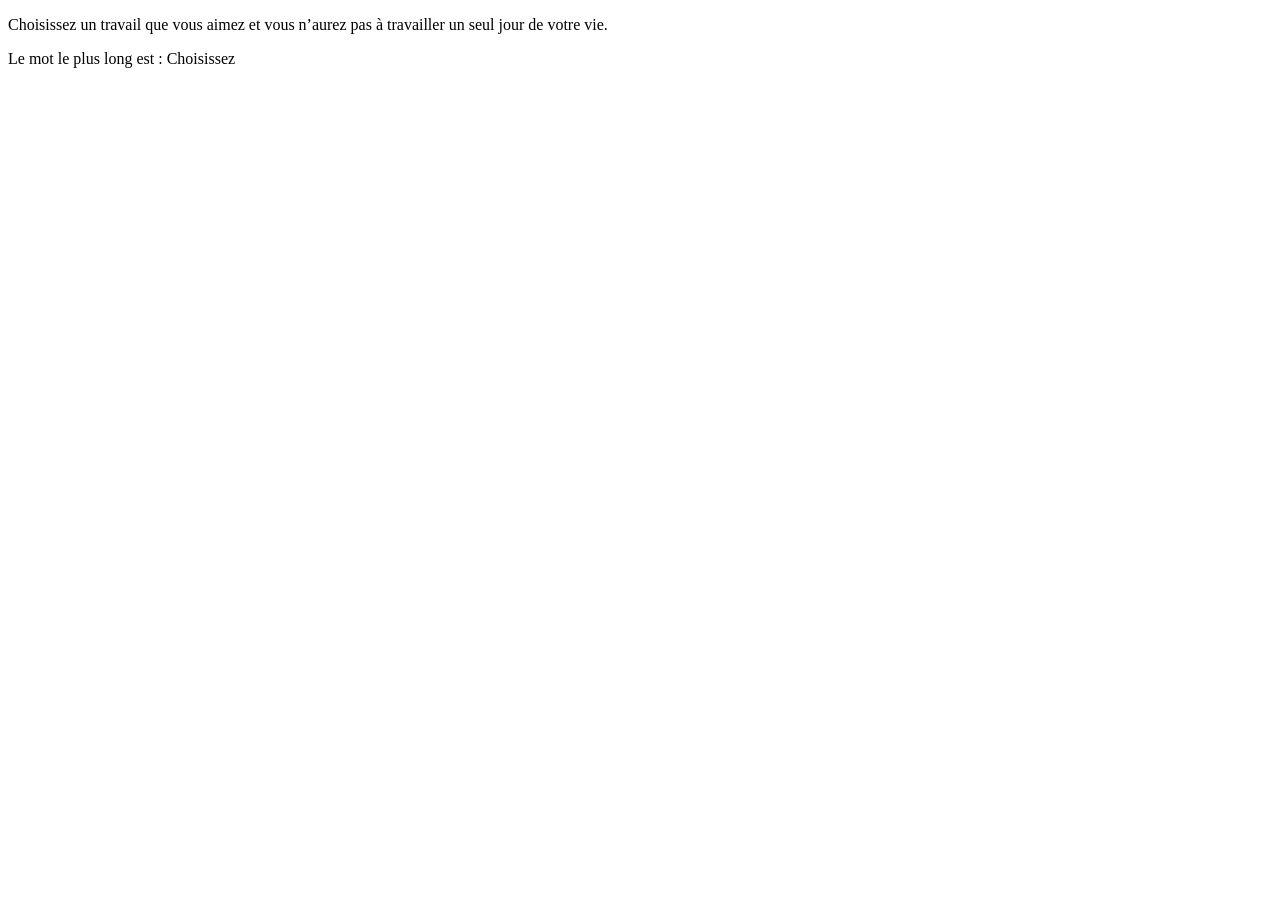
<file: dm-js-evan/mot-plus-long/mot-plus-long.html>
<!DOCTYPE html>
<html lang="fr">

<head>
    <meta charset="UTF-8" />
    <meta name="viewport" content="width=device-width, initial-scale=1.0" />
    <meta http-equiv="X-UA-Compatible" content="ie=edge" />
    <title>Mot le plus long</title>
</head>


<body>
    <header></header>
    <main>
        <p id="citation">Choisissez un travail que vous aimez et vous n’aurez pas
            à travailler un seul jour de votre vie.</p>
        <p id="motPlusLong"></p>
    </main>
    <footer></footer>
    <script src="./mot-plus-long.js"></script>
</body>

</html>
</file>
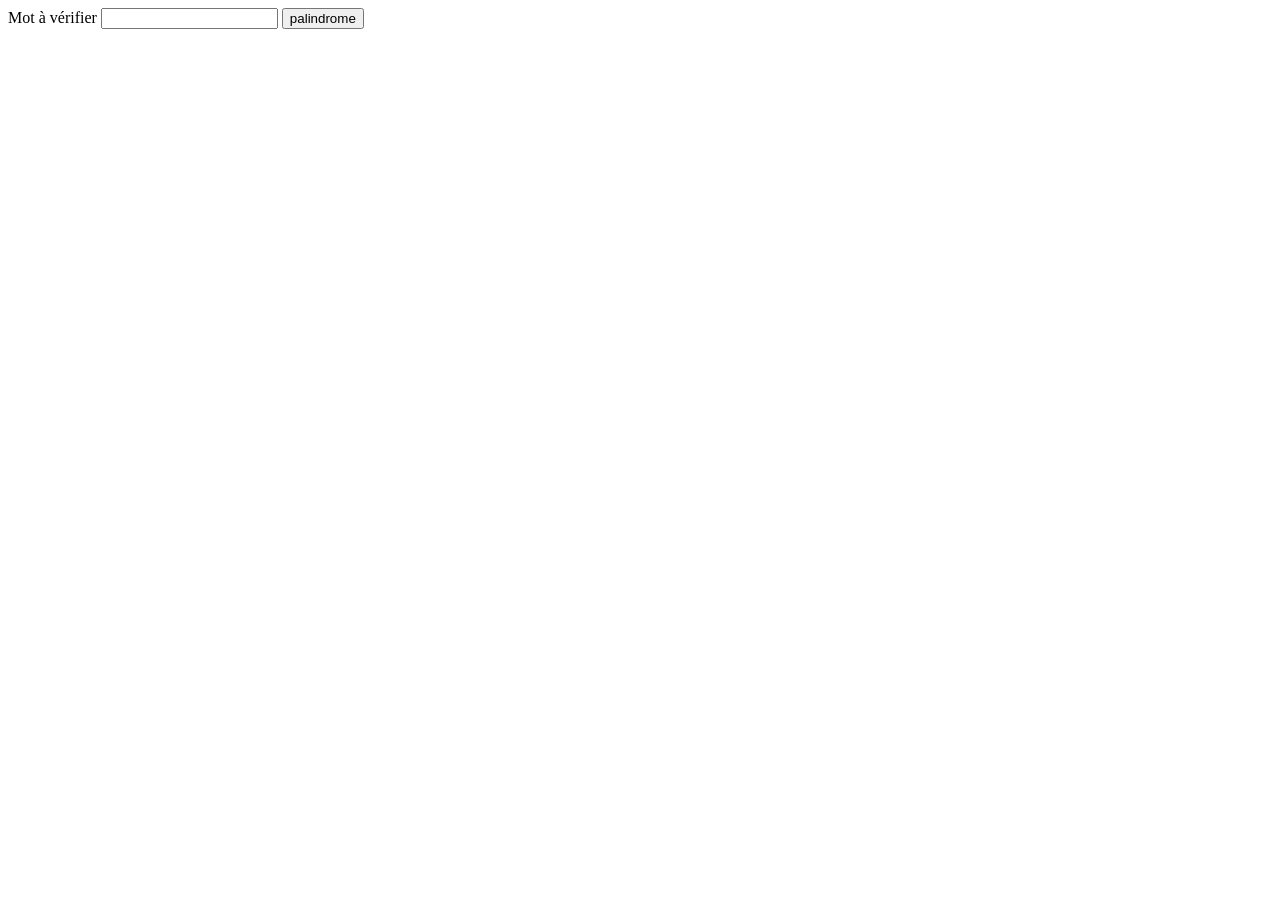
<file: dm-js-evan/palindrome/palindrome.html>
<!DOCTYPE html>
<html lang="fr">

<head>
    <meta charset="UTF-8">
    <meta name="viewport" content="width=device-width, initial-scale=1.0">
    <meta http-equiv="X-UA-Compatible" content="ie=edge">
    <title>Palindrome</title>
</head>

<body>
    <header></header>
    <main>
        <div id="boutton">
            <form action="" method="get">
                <label for="motSaisi">Mot à vérifier</label>
                <input type="text" name="mot-saisi" id="id-mot-saisi">
                <input type="button" value="palindrome" onclick="palindrome()">
            </form>
        </div>
        <p id="resultat">
        </p>
    </main>
    <footer></footer>
    <script src="palindrome.js"></script>
</body>

</html>
</file>
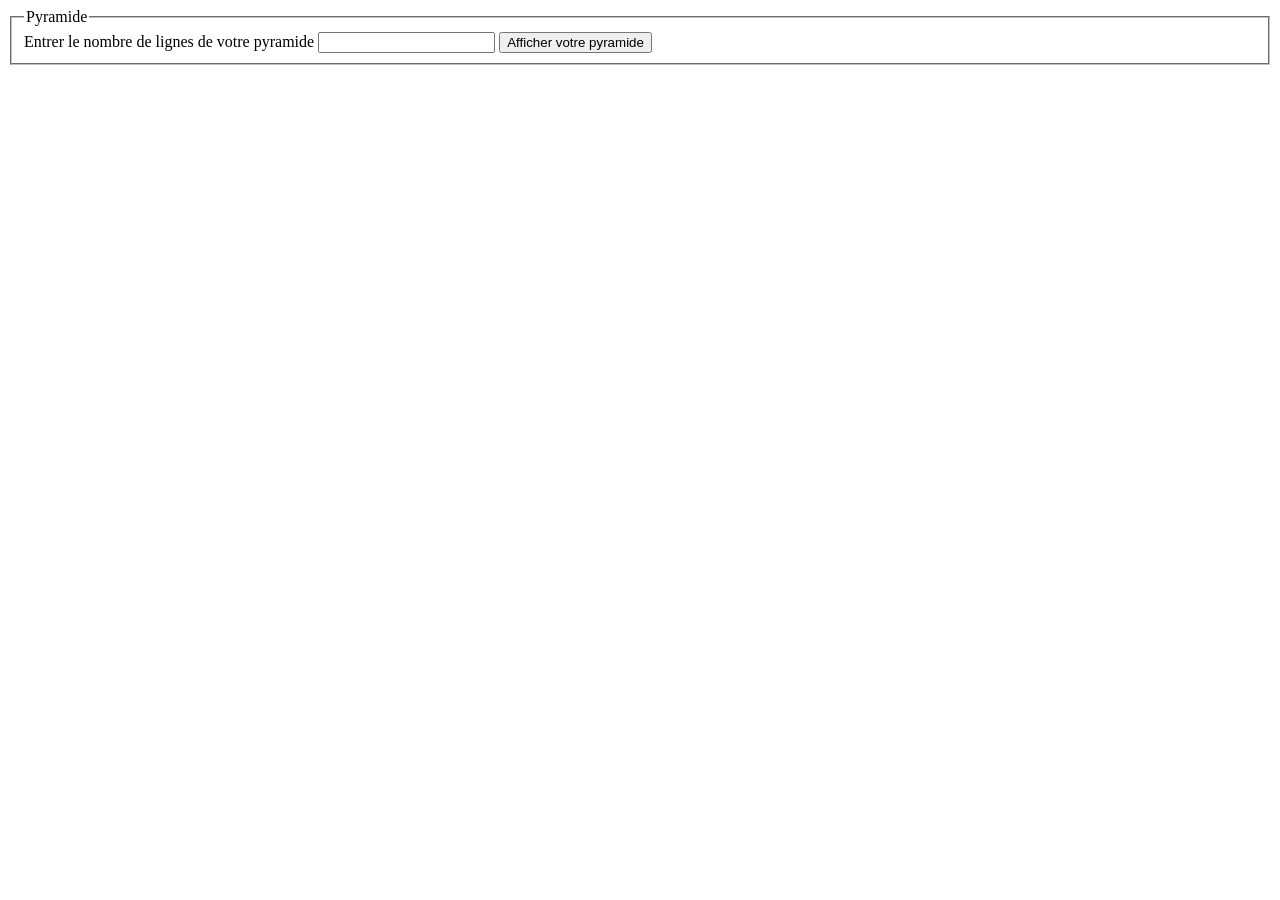
<file: dm-js-evan/pyramide/pyramide.html>
<!DOCTYPE html>
<html lang="fr">

<head>
    <meta charset="UTF-8">
    <meta name="viewport" content="width=device-width, initial-scale=1.0">
    <meta http-equiv="X-UA-Compatible" content="ie=edge">
    <title>Pyramide</title>
</head>

<body>
    <form action="">
        <fieldset>
            <legend>Pyramide</legend>
            <label for="ligne-pyramide">Entrer le nombre de lignes de
                votre pyramide</label>
            <input type="text" name="ligne" id="ligne-pyramide">
            <input type="button" value="Afficher votre pyramide" onclick="construirePyramide()">
        </fieldset>
    </form>
    <p id="pyramide"></p>
    <script src="./pyramide.js"></script>
</body>

</html>
</file>
